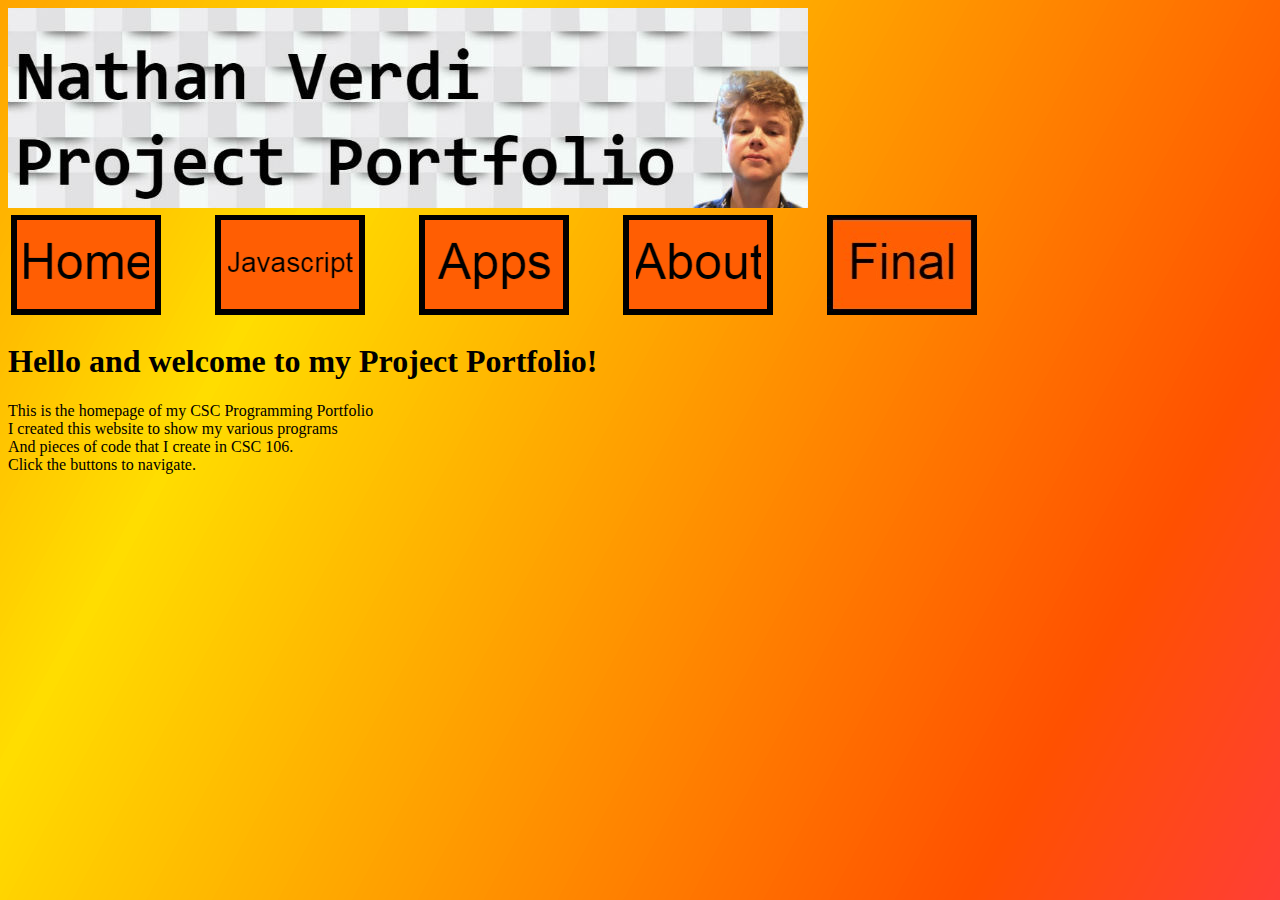
<file: index.html>
<!DOCTYPE html>
<html>
    <head>
        <meta charset="utf-8">
        <title>Home</title>
        <link rel="stylesheet" type="text/css" href="style.css">
    </head>
    
    <body>
<img src="banner.jpg" alt="Site Banner">
        
<table id="nav-table">
    <thead>
        <tr>
            <td id="nav-td">
                <a href="https://nathanverdi.github.io/index.html">
                <img src="homebutton.png">
                </a>
                </td>
            <td id="nav-td">
                <a href="https://nathanverdi.github.io/javascripts.html">
                <img src="javascriptbutton.png">
                </a>
                </td>
            <td id="nav-td"><a href="https://nathanverdi.github.io/apps.html">
                <img src="appsbutton.png">
                </a>
                </td>
            <td id="nav-td"><a href="https://nathanverdi.github.io/about.html">
                <img src="aboutbutton.png">
                </a>
                </td>
             <td id="nav-td"><a href="https://nathanverdi.github.io/final_project.html">
                <img src="finalbutton.jpg">
                </a>
                </td>
        </tr>
    </thead>
        </table>

    <p>
         <h1>Hello and welcome to my <strong>Project Portfolio</strong>!</h1>
        This is the homepage of my CSC Programming Portfolio <br>
        I created this website to show my various programs <br>
        And pieces of code that I create in CSC 106. <br>
        Click the buttons to navigate. 
        
        
    </p>
        
    </body>
</html>
</file>
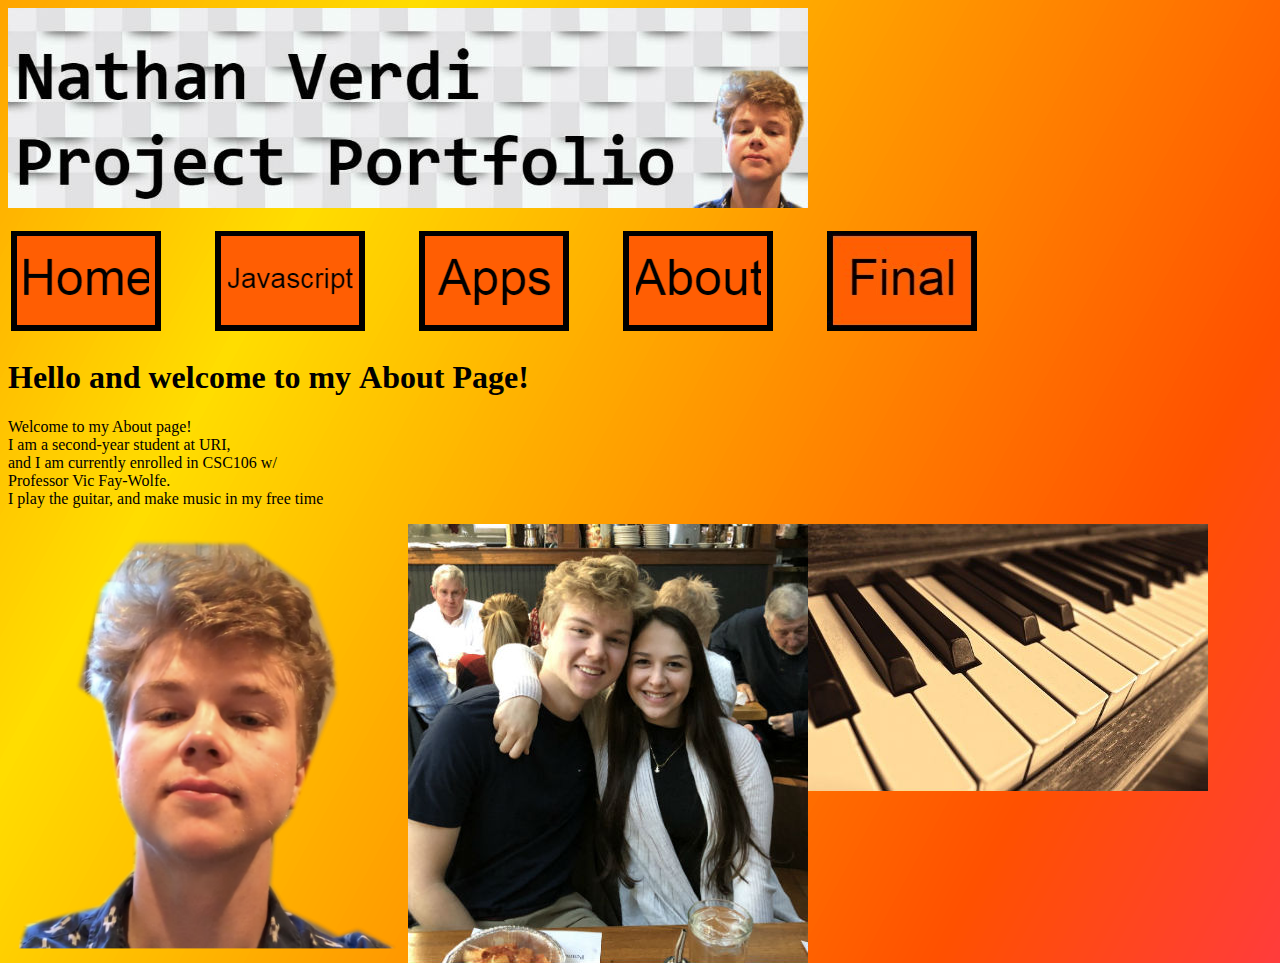
<file: about.html>
<!DOCTYPE html>
<html>
    <head>
        <meta charset="utf-8">
        <title>About</title>
        <link rel="stylesheet" type="text/css" href="style.css">
    </head>
    
    <body>
<img src="banner.jpg" alt="Site Banner">
<p>       
<table id="nav-table">
    <thead>
        <tr>
            <td id="nav-td">
                <a href="https://nathanverdi.github.io/index.html">
                <img src="homebutton.png">
                </a>
                </td>
            <td id="nav-td">
                <a href="https://nathanverdi.github.io/javascripts.html">
                <img src="javascriptbutton.png">
                </a>
                </td>
            <td id="nav-td"><a href="https://nathanverdi.github.io/apps.html">
                <img src="appsbutton.png">
                </a>
                </td>
            <td id="nav-td"><a href="https://nathanverdi.github.io/about.html">
                <img src="aboutbutton.png">
                </a>
                </td>
             <td id="nav-td"><a href="https://nathanverdi.github.io/final_project.html">
                <img src="finalbutton.jpg">
                </a>
                </td>
        </tr>
    </thead>
</table>
 
    <h1>Hello and welcome to my <strong>About Page!</strong></h1>
        Welcome to my About page! <br>
        I am a second-year student at URI, <br>
        and I am currently enrolled in CSC106 w/ <br>
        Professor Vic Fay-Wolfe. <br>
        I play the guitar, and make music in my free time
     </p>
  <img id="selfimage" src="selfimage.png">
  <img id="selfimage2" src="selfimage2.jpg">
  <img id="piano" src="piano.jpg">
  <img id="guitar"src="guitar.jpg>
    
   
    </body>
</html>
</file>
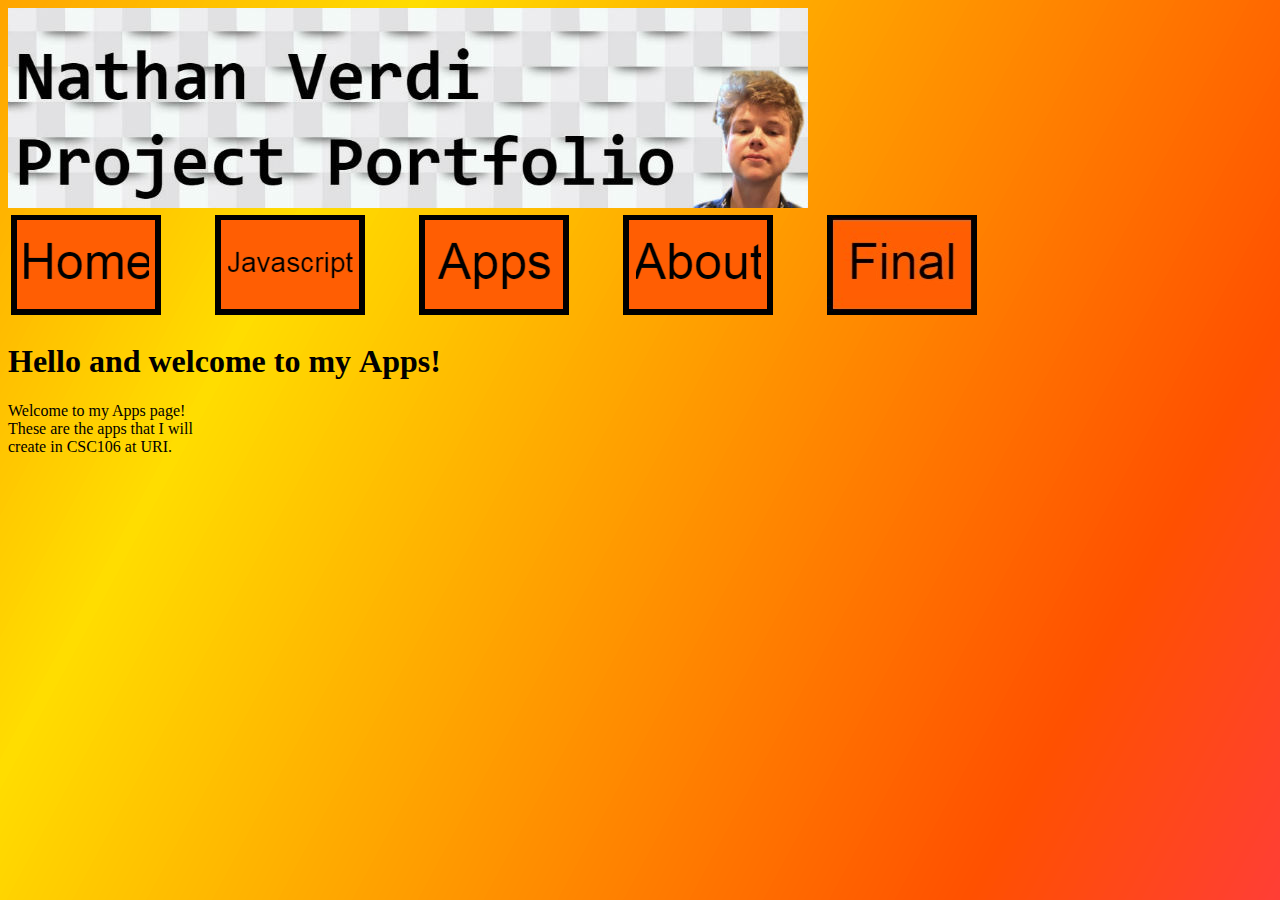
<file: apps.html>
<!DOCTYPE html>
<html>
    <head>
        <meta charset="utf-8">
        <title>Apps</title>
        <link rel="stylesheet" type="text/css" href="style.css">
    </head>
    
    <body>
<img src="banner.jpg" alt="Site Banner">
        
<table id="nav-table">
    <thead>
        <tr>
            <td id="nav-td">
                <a href="https://nathanverdi.github.io/index.html">
                <img src="homebutton.png">
                </a>
                </td>
            <td id="nav-td">
                <a href="https://nathanverdi.github.io/javascripts.html">
                <img src="javascriptbutton.png">
                </a>
                </td>
            <td id="nav-td"><a href="https://nathanverdi.github.io/apps.html">
                <img src="appsbutton.png">
                </a>
                </td>
            <td id="nav-td"><a href="https://nathanverdi.github.io/about.html">
                <img src="aboutbutton.png">
                </a>
                </td>
             <td id="nav-td"><a href="https://nathanverdi.github.io/final_project.html">
                <img src="finalbutton.jpg">
                </a>
                </td>
        </tr>
    </thead>
        </table>
    <p>
        <h1>Hello and welcome to my <strong>Apps!</strong></h1>
        Welcome to my Apps page! <br>
        These are the apps that I will <br>
        create in CSC106 at URI.
        
    </p>
        
    </body>
</html>
</file>
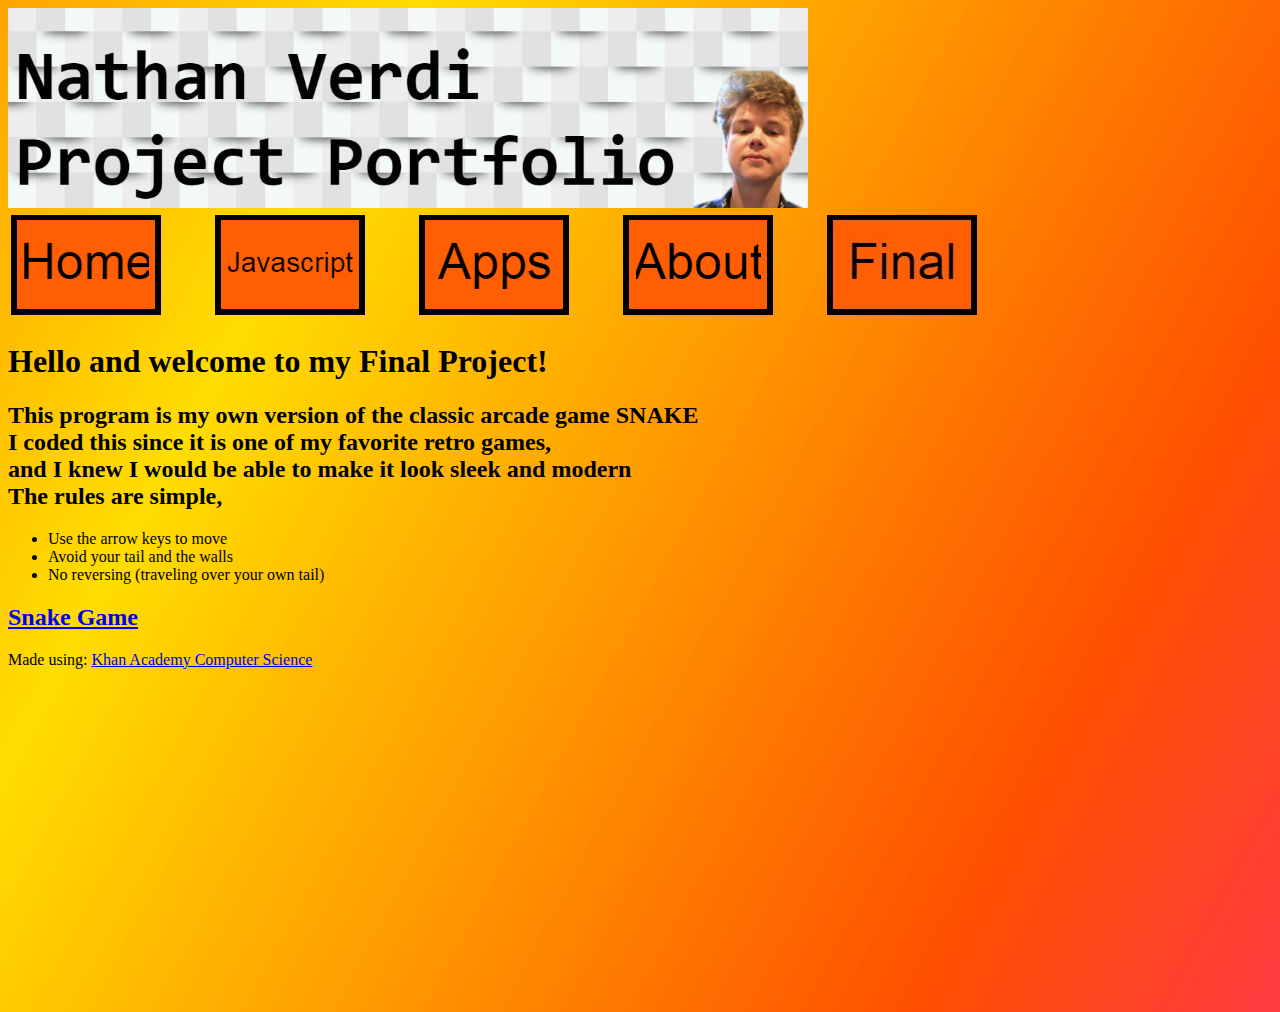
<file: final_project.html>
<!DOCTYPE html>
<html>
    <head>
        <meta charset="utf-8">
        <title>javascripts</title>
        <link rel="stylesheet" type="text/css" href="style.css">
    </head>
    
    <body>
<img src="banner.jpg" alt="Site Banner">
     
<table id="nav-table">
    <thead>
        <tr>
            <td id="nav-td">
                <a href="https://nathanverdi.github.io/index.html">
                <img src="homebutton.png">
                </a>
                </td>
            <td id="nav-td">
                <a href="https://nathanverdi.github.io/javascripts.html">
                <img src="javascriptbutton.png">
                </a>
                </td>
            <td id="nav-td"><a href="https://nathanverdi.github.io/apps.html">
                <img src="appsbutton.png">
                </a>
                </td>
            <td id="nav-td"><a href="https://nathanverdi.github.io/about.html">
                <img src="aboutbutton.png">
                </a>
                </td>
             <td id="nav-td"><a href="https://nathanverdi.github.io/final_project.html">
                <img src="finalbutton.jpg">
                </a>
                </td>
        </tr>
    </thead>
</table>
    
    <p> 
           <h1>Hello and welcome to my <strong>Final Project</strong>!</h1>
       <h2> This program is my own version of the classic arcade game <strong>SNAKE</strong><br>
       I coded this since it is one of my favorite retro games, <br>
       and I knew I would be able to make it look sleek and modern <br>
       The rules are simple, 
       </h2>
       <ul>
          <li>Use the arrow keys to move</li>
          <li>Avoid your tail and the walls</li>
          <li>No reversing (traveling over your own tail)</li>
       </ul>
    </p>
        <h2><a href="https://www.khanacademy.org/computer-programming/snake-game/5705949888528384">Snake Game</a></h2><script src="https://www.khanacademy.org/computer-programming/snake-game/5705949888528384/embed.js?editor=yes&buttons=yes&author=yes&embed=yes"></script><p>Made using: <a href="http://www.khanacademy.org/computer-programming">Khan Academy Computer Science</a></p>
    <iframe width="560" height="315" src="https://www.youtube.com/embed/RU-KaZMyDLk" frameborder="0" allow="accelerometer; autoplay; encrypted-media; gyroscope; picture-in-picture" allowfullscreen></iframe>
    
    </body>
</html>
</file>
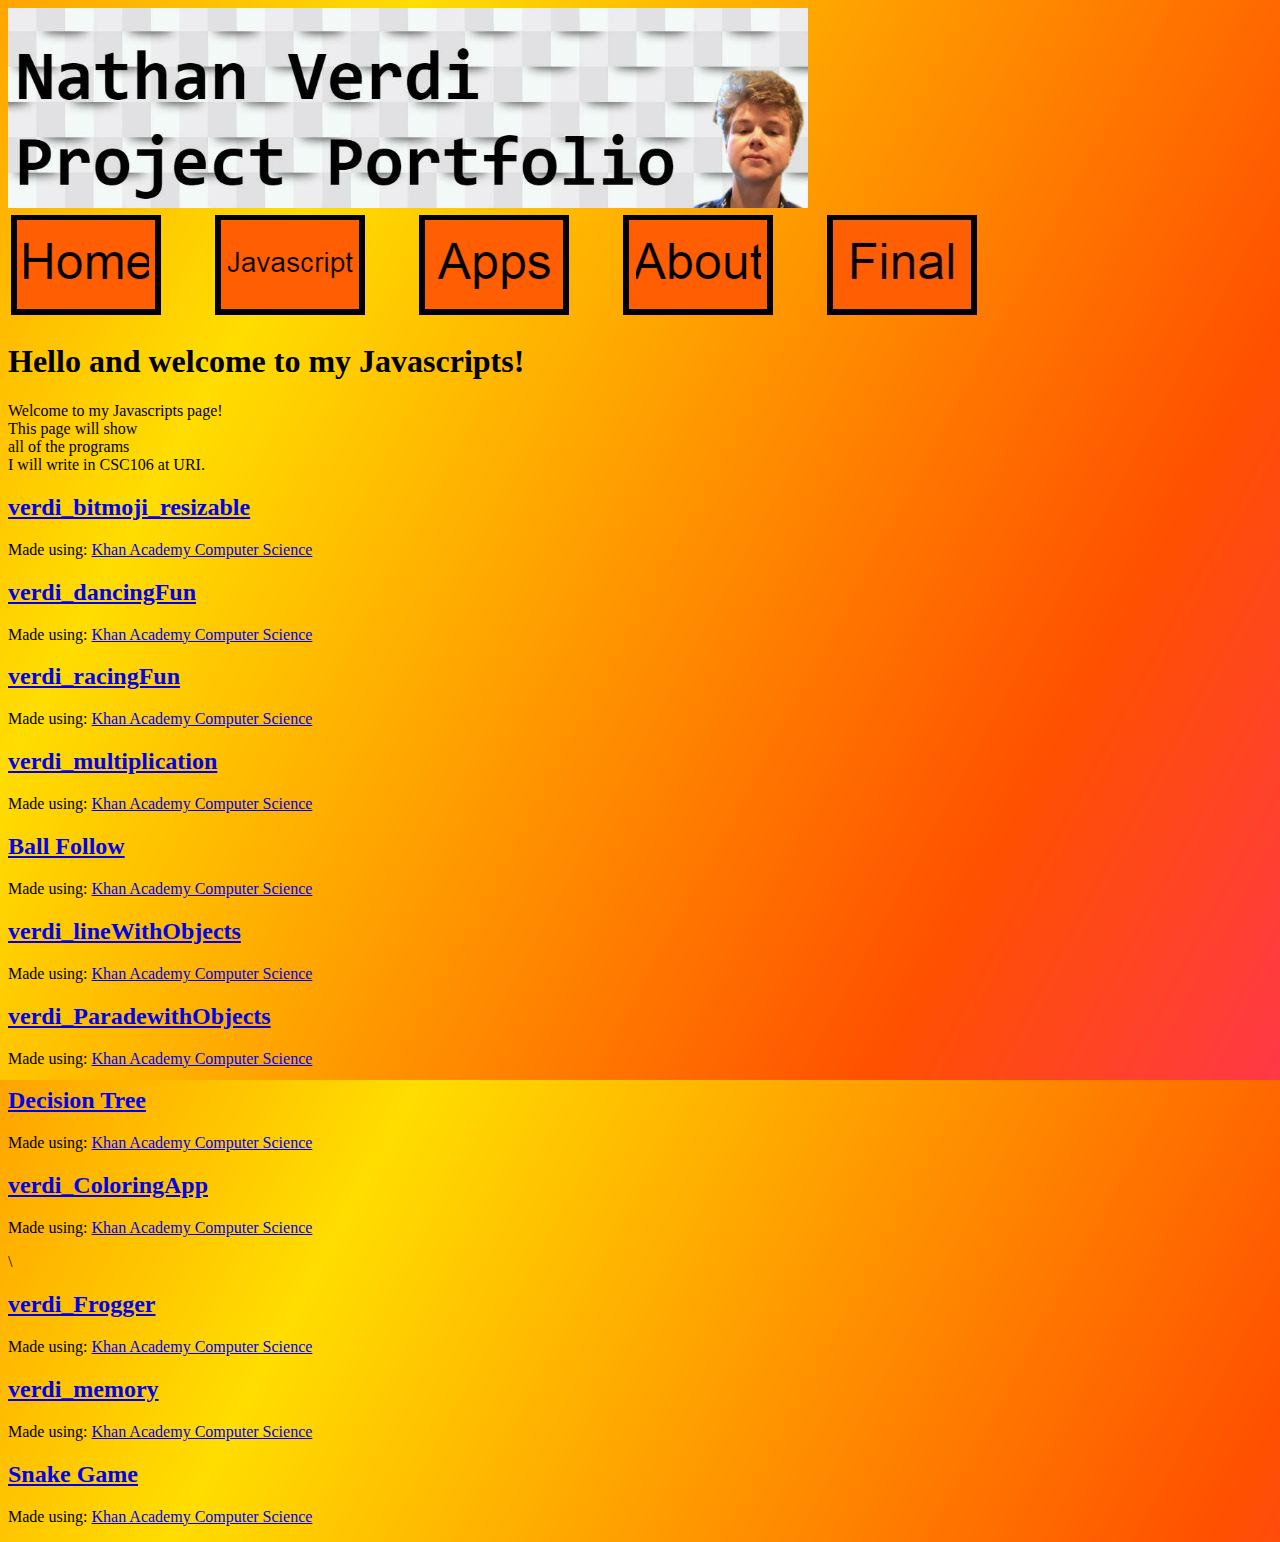
<file: javascripts.html>
<!DOCTYPE html>
<html>
    <head>
        <meta charset="utf-8">
        <title>javascripts</title>
        <link rel="stylesheet" type="text/css" href="style.css">
    </head>
    
    <body>
<img src="banner.jpg" alt="Site Banner">
     
<table id="nav-table">
    <thead>
        <tr>
            <td id="nav-td">
                <a href="https://nathanverdi.github.io/index.html">
                <img src="homebutton.png">
                </a>
                </td>
            <td id="nav-td">
                <a href="https://nathanverdi.github.io/javascripts.html">
                <img src="javascriptbutton.png">
                </a>
                </td>
            <td id="nav-td"><a href="https://nathanverdi.github.io/apps.html">
                <img src="appsbutton.png">
                </a>
                </td>
            <td id="nav-td"><a href="https://nathanverdi.github.io/about.html">
                <img src="aboutbutton.png">
                </a>
                </td>
             <td id="nav-td"><a href="https://nathanverdi.github.io/final_project.html">
                <img src="finalbutton.jpg">
                </a>
                </td>
        </tr>
    </thead>
</table>
    
    <p> 
           <h1>Hello and welcome to my <strong>Javascripts</strong>!</h1>
        Welcome to my Javascripts page! <br>
        This page will show <br>
        all of the programs <br>
        I will write in CSC106 at URI.
        
    </p>
        <h2><a href="https://www.khanacademy.org/computer-programming/verdi_bitmoji_resizable/5292008282800128">verdi_bitmoji_resizable</a></h2><script src="https://www.khanacademy.org/computer-programming/verdi_bitmoji_resizable/5292008282800128/embed.js?editor=yes&buttons=yes&author=yes&embed=yes"></script><p>Made using: <a href="http://www.khanacademy.org/computer-programming">Khan Academy Computer Science</a></p>
        <h2><a href="https://www.khanacademy.org/computer-programming/verdi_dancingfun/4774009688834048">verdi_dancingFun</a></h2><script src="https://www.khanacademy.org/computer-programming/verdi_dancingfun/4774009688834048/embed.js?editor=yes&buttons=yes&author=yes&embed=yes"></script><p>Made using: <a href="http://www.khanacademy.org/computer-programming">Khan Academy Computer Science</a></p>
        <h2><a href="https://www.khanacademy.org/computer-programming/verdi_racingfun/5199858649022464">verdi_racingFun</a></h2><script src="https://www.khanacademy.org/computer-programming/verdi_racingfun/5199858649022464/embed.js?editor=yes&buttons=yes&author=yes&embed=yes"></script><p>Made using: <a href="http://www.khanacademy.org/computer-programming">Khan Academy Computer Science</a></p>
        <h2><a href="https://www.khanacademy.org/computer-programming/verdi_multiplication/5159602910412800">verdi_multiplication</a></h2><script src="https://www.khanacademy.org/computer-programming/verdi_multiplication/5159602910412800/embed.js?editor=yes&buttons=yes&author=yes&embed=yes"></script><p>Made using: <a href="http://www.khanacademy.org/computer-programming">Khan Academy Computer Science</a></p>
        <h2><a href="https://www.khanacademy.org/computer-programming/ball-follow/5498889058926592">Ball Follow</a></h2><script src="https://www.khanacademy.org/computer-programming/ball-follow/5498889058926592/embed.js?editor=yes&buttons=yes&author=yes&embed=yes"></script><p>Made using: <a href="http://www.khanacademy.org/computer-programming">Khan Academy Computer Science</a></p>
        <h2><a href="https://www.khanacademy.org/computer-programming/verdi_linewithobjects/6635135331745792">verdi_lineWithObjects</a></h2><script src="https://www.khanacademy.org/computer-programming/verdi_linewithobjects/6635135331745792/embed.js?editor=yes&buttons=yes&author=yes&embed=yes"></script><p>Made using: <a href="http://www.khanacademy.org/computer-programming">Khan Academy Computer Science</a></p>
        <h2><a href="https://www.khanacademy.org/computer-programming/verdi_paradewithobjects/4911570190352384">verdi_ParadewithObjects</a></h2><script src="https://www.khanacademy.org/computer-programming/verdi_paradewithobjects/4911570190352384/embed.js?editor=yes&buttons=yes&author=yes&embed=yes"></script><p>Made using: <a href="http://www.khanacademy.org/computer-programming">Khan Academy Computer Science</a></p>
        <h2><a href="https://www.khanacademy.org/computer-programming/decision-tree/4837601248296960">Decision Tree</a></h2><script src="https://www.khanacademy.org/computer-programming/decision-tree/4837601248296960/embed.js?editor=yes&buttons=yes&author=yes&embed=yes"></script><p>Made using: <a href="http://www.khanacademy.org/computer-programming">Khan Academy Computer Science</a></p>
        <h2><a href="https://www.khanacademy.org/computer-programming/verdi_coloringapp/4703898365476864">verdi_ColoringApp</a></h2><script src="https://www.khanacademy.org/computer-programming/verdi_coloringapp/4703898365476864/embed.js?editor=yes&buttons=yes&author=yes&embed=yes"></script><p>Made using: <a href="http://www.khanacademy.org/computer-programming">Khan Academy Computer Science</a></p>\
        <h2><a href="https://www.khanacademy.org/computer-programming/verdi_frogger/4812037262819328">verdi_Frogger</a></h2><script src="https://www.khanacademy.org/computer-programming/verdi_frogger/4812037262819328/embed.js?editor=yes&buttons=yes&author=yes&embed=yes"></script><p>Made using: <a href="http://www.khanacademy.org/computer-programming">Khan Academy Computer Science</a></p>
        <h2><a href="https://www.khanacademy.org/computer-programming/verdi_memory/5293132518670336"> verdi_memory</a></h2><script src="https://www.khanacademy.org/computer-programming/verdi_memory/5293132518670336/embed.js?editor=yes&buttons=yes&author=yes&embed=yes"></script><p>Made using: <a href="http://www.khanacademy.org/computer-programming">Khan Academy Computer Science</a></p>
        <h2><a href="https://www.khanacademy.org/computer-programming/snake-game/5705949888528384">Snake Game</a></h2><script src="https://www.khanacademy.org/computer-programming/snake-game/5705949888528384/embed.js?editor=yes&buttons=yes&author=yes&embed=yes"></script><p>Made using: <a href="http://www.khanacademy.org/computer-programming">Khan Academy Computer Science</a></p> 
    </body>
</html>
</file>
<file: style.css>
body {
            background-image: url("background.png");
         
      }
h1 {
    color: rgb("255,255,255")
}
#navtable {
 width: 800px;
 height: 200px;
}
#nav-td {
 width: 200px; text align center;
}
#selfimage {
  float:left
}
#selfimage2 {
 float:left
}
#guitar {
 float:left
}
#piano {
 float:left
}
</file>
